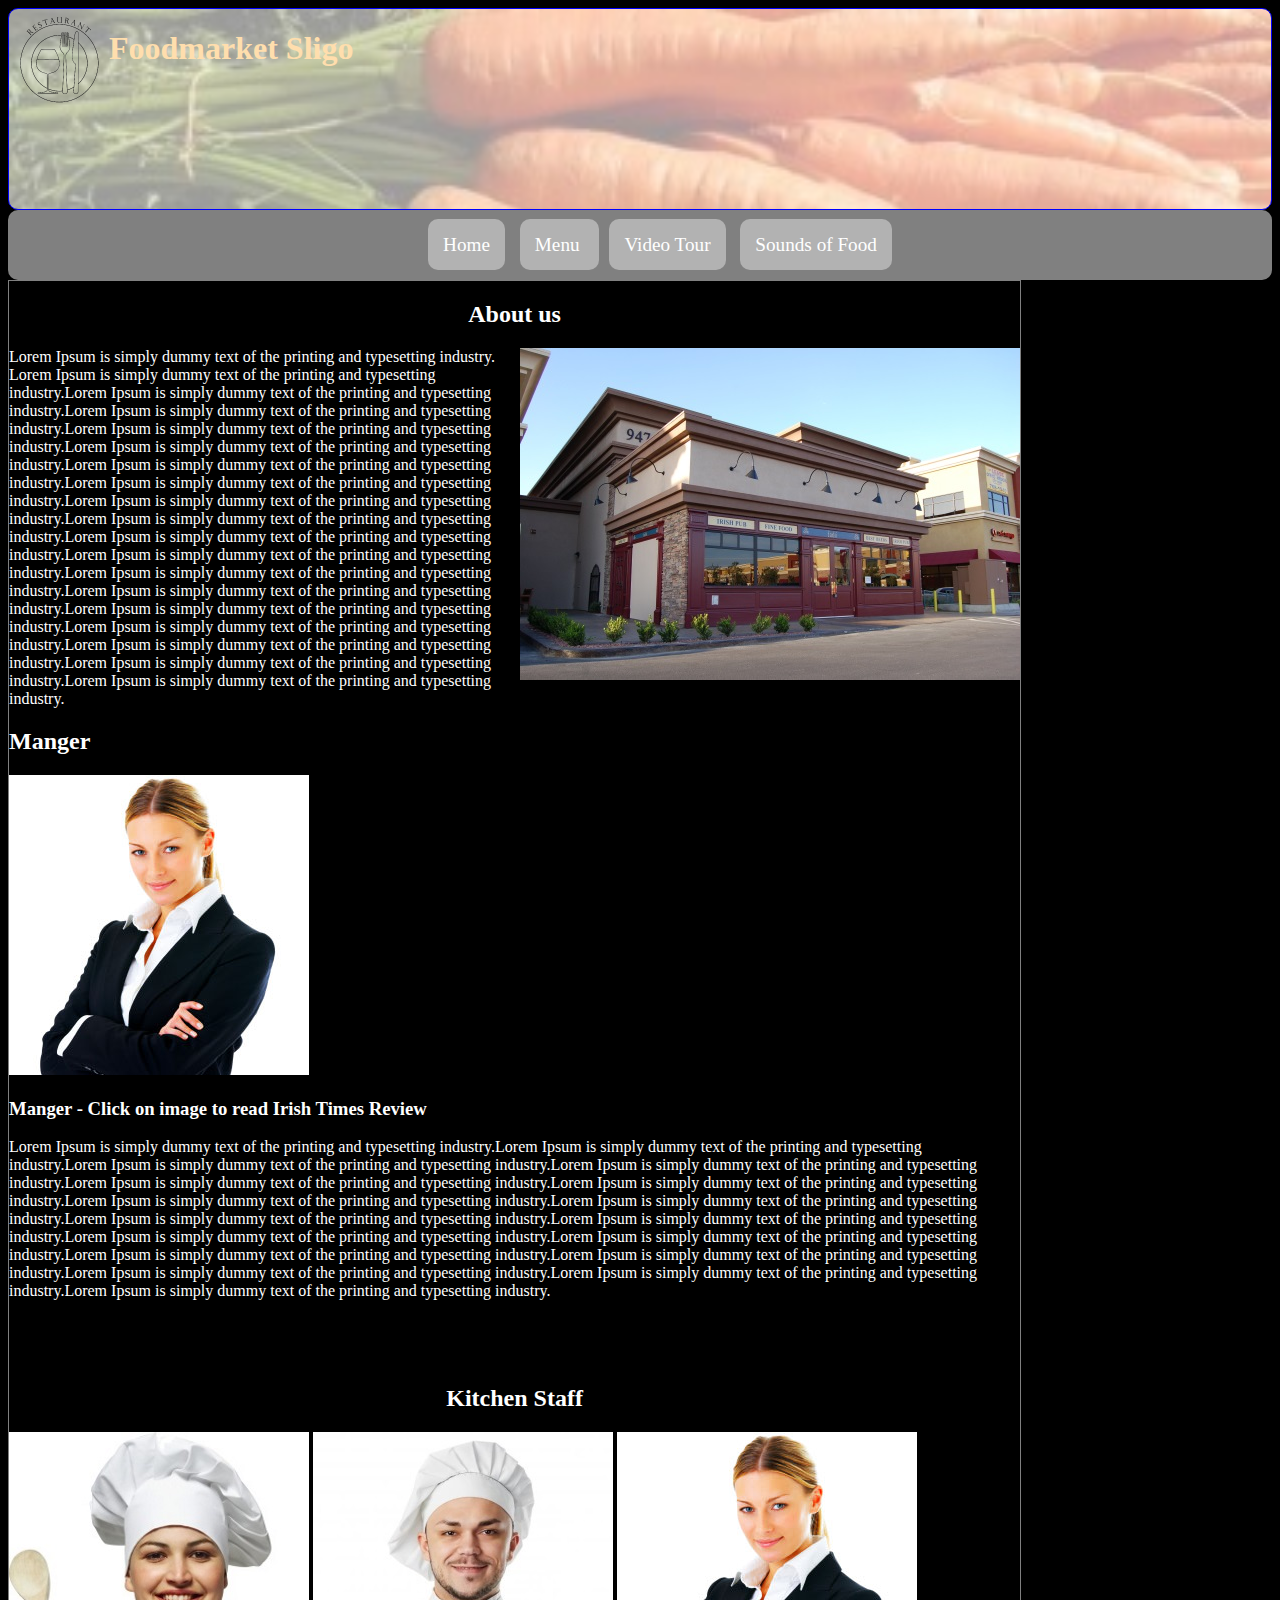
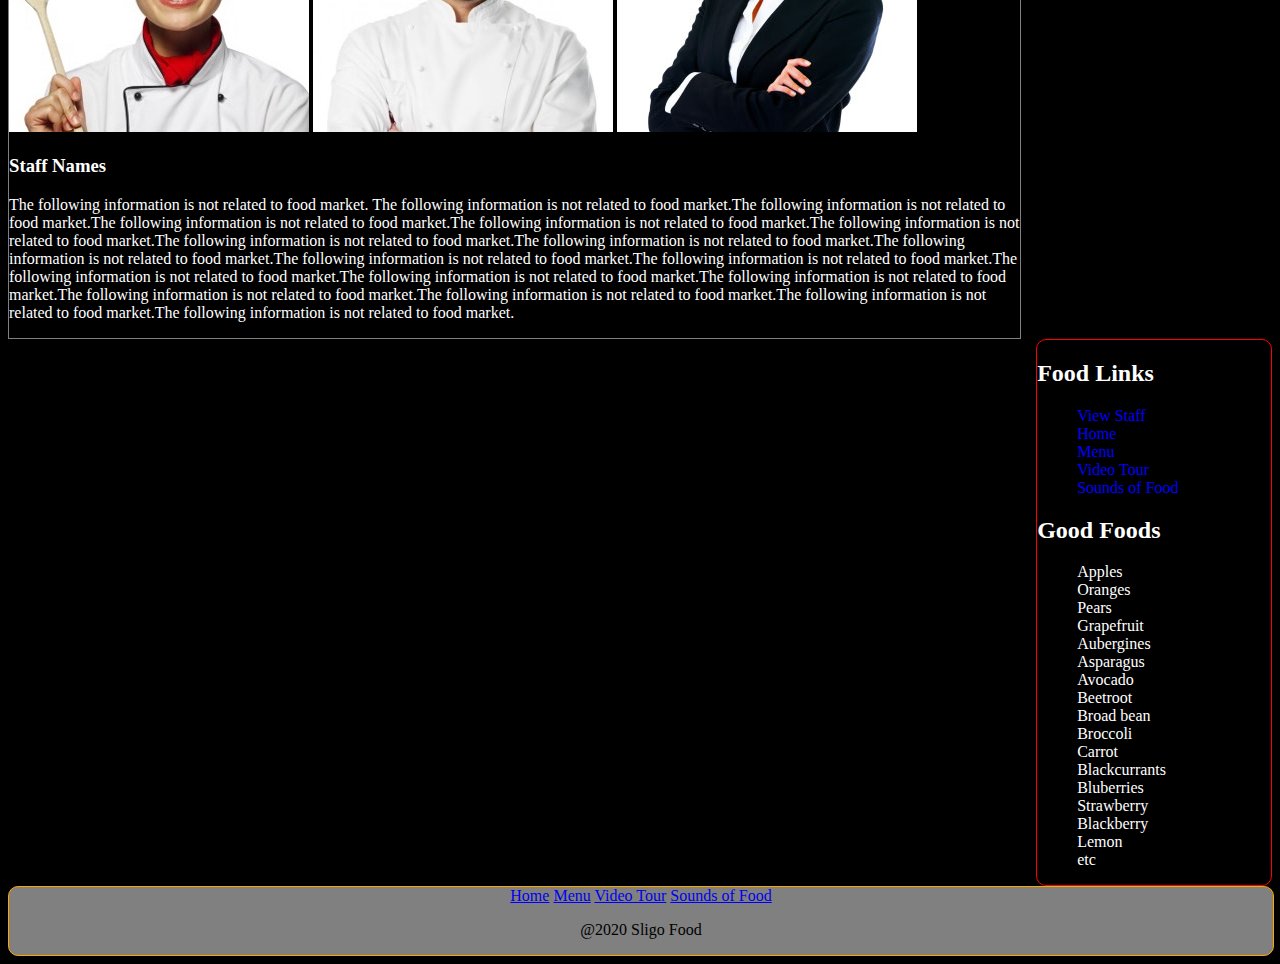
<file: index.html>
<!DOCTYPE html>
<!-- Auther:        Bashar AL-Hatmi
Date Created:       07/03/2020
Page Description: -->
<html lang="en">
<head>
    <meta charset="utf-8"/>
    <meta name="description" content="Company">
    <meta name="Keywords" content="dummy text, printing">
    <meta name="author" content="Bashar AL-Hatmi">
    <title>The Company</title>
    <link rel="stylesheet" type="text/css" href="styles/style.css"/>   
</head>
    
    <header>
        <img class="logodisplay" src="images/logo.png" alt="logo">
        <h1>Foodmarket Sligo</h1>
    </header>
    <main>
        <a name="pagetop"></a>
    
        <nav>
            <ul>
                <li id="active"> <a href="index.html">Home</a></li>
                <li> <a href=Menu.html>Menu</a> </li>
                <li> <a href=Video%20Tour.html>Video Tour</a></li>
                <li> <a href=Sounds%20of%20Food.html>Sounds of Food</a></li>
            </ul>
        </nav>
     
    <section id="content">
        
        <section id="aboutus">
        <h2><center>About us</center></h2>
        <img src="images/front.JPG" id="bigPic"/>
            <p>
                Lorem Ipsum is simply dummy text of the printing and typesetting industry. Lorem Ipsum is simply dummy text of the printing and typesetting industry.Lorem Ipsum is simply dummy text of the printing and typesetting industry.Lorem Ipsum is simply dummy text of the printing and typesetting industry.Lorem Ipsum is simply dummy text of the printing and typesetting industry.Lorem Ipsum is simply dummy text of the printing and typesetting industry.Lorem Ipsum is simply dummy text of the printing and typesetting industry.Lorem Ipsum is simply dummy text of the printing and typesetting industry.Lorem Ipsum is simply dummy text of the printing and typesetting industry.Lorem Ipsum is simply dummy text of the printing and typesetting industry.Lorem Ipsum is simply dummy text of the printing and typesetting industry.Lorem Ipsum is simply dummy text of the printing and typesetting industry.Lorem Ipsum is simply dummy text of the printing and typesetting industry.Lorem Ipsum is simply dummy text of the printing and typesetting industry.Lorem Ipsum is simply dummy text of the printing and typesetting industry.Lorem Ipsum is simply dummy text of the printing and typesetting industry.Lorem Ipsum is simply dummy text of the printing and typesetting industry.Lorem Ipsum is simply dummy text of the printing and typesetting industry.Lorem Ipsum is simply dummy text of the printing and typesetting industry.
            
            </p>
            
        </section>
        
        <section class="manger">
            
            <h2>Manger</h2>
            <a href="https://www.irishtimes.com/"> <img class="showimages" src="images/manager.jpg" alt="irish tims"></a>
        
            <h3>Manger - Click on image to read Irish Times Review</h3>
            <p>
                Lorem Ipsum is simply dummy text of the printing and typesetting industry.Lorem Ipsum is simply dummy text of the printing and typesetting industry.Lorem Ipsum is simply dummy text of the printing and typesetting industry.Lorem Ipsum is simply dummy text of the printing and typesetting industry.Lorem Ipsum is simply dummy text of the printing and typesetting industry.Lorem Ipsum is simply dummy text of the printing and typesetting industry.Lorem Ipsum is simply dummy text of the printing and typesetting industry.Lorem Ipsum is simply dummy text of the printing and typesetting industry.Lorem Ipsum is simply dummy text of the printing and typesetting industry.Lorem Ipsum is simply dummy text of the printing and typesetting industry.Lorem Ipsum is simply dummy text of the printing and typesetting industry.Lorem Ipsum is simply dummy text of the printing and typesetting industry.Lorem Ipsum is simply dummy text of the printing and typesetting industry.Lorem Ipsum is simply dummy text of the printing and typesetting industry.Lorem Ipsum is simply dummy text of the printing and typesetting industry.Lorem Ipsum is simply dummy text of the printing and typesetting industry.Lorem Ipsum is simply dummy text of the printing and typesetting industry.
            </p>
        </section>
            
        <a name="#staff"></a>
  
        <h2 style="margin-top: 85px"><center>Kitchen Staff </center></h2>
            <img src="images/chef_female.jpg" alt="Chef">
            <img src="images/chef_male.jpg" alt="Chef">
            <img src="images/manager.jpg" alt="Manger">
        
        <h3>Staff Names</h3>
            <p>
                The following information is not related to food market. The following information is not related to food market.The following information is not related to food market.The following information is not related to food market.The following information is not related to food market.The following information is not related to food market.The following information is not related to food market.The following information is not related to food market.The following information is not related to food market.The following information is not related to food market.The following information is not related to food market.The following information is not related to food market.The following information is not related to food market.The following information is not related to food market.The following information is not related to food market.The following information is not related to food market.The following information is not related to food market.The following information is not related to food market.
            </p>
        </section>
        <aside> 
        <h2> Food Links</h2>
            
        <ul>
            <li> <a href="#staff"> View Staff</a></li>
            <li> <a href="home.html">Home</a></li>
            <li> <a href=Menu.html>Menu</a> </li>
            <li> <a href="Video%20Tour.html">Video Tour</a></li>
            <li> <a href="Sounds%20of%20Food.html">Sounds of Food</a></li>
        </ul>
        
        <h2> Good Foods</h2>
        <ol>
            <li>Apples</li>
            <li>Oranges</li>
            <li>Pears</li>
            <li>Grapefruit</li>
            <li>Aubergines</li>
            <li>Asparagus</li>
            <li>Avocado</li>
            <li>Beetroot</li>
            <li>Broad bean</li>
            <li>Broccoli</li>
            <li>Carrot</li>
            <li>Blackcurrants</li>
            <li>Bluberries</li>
            <li>Strawberry</li>
            <li>Blackberry</li>
            <li>Lemon</li>
            <li>etc</li>
        </ol>
        </aside>
      </main>
    
    <footer>
        
             <a href="index.html">Home</a>
             <a href=Menu.html>Menu</a> 
             <a href=Video%20Tour.html>Video Tour</a>
             <a href=Sounds%20of%20Food.html>Sounds of Food</a>
        
        <p><center>@2020 Sligo Food</center></p>
        
    </footer>
    
</html>
</file>
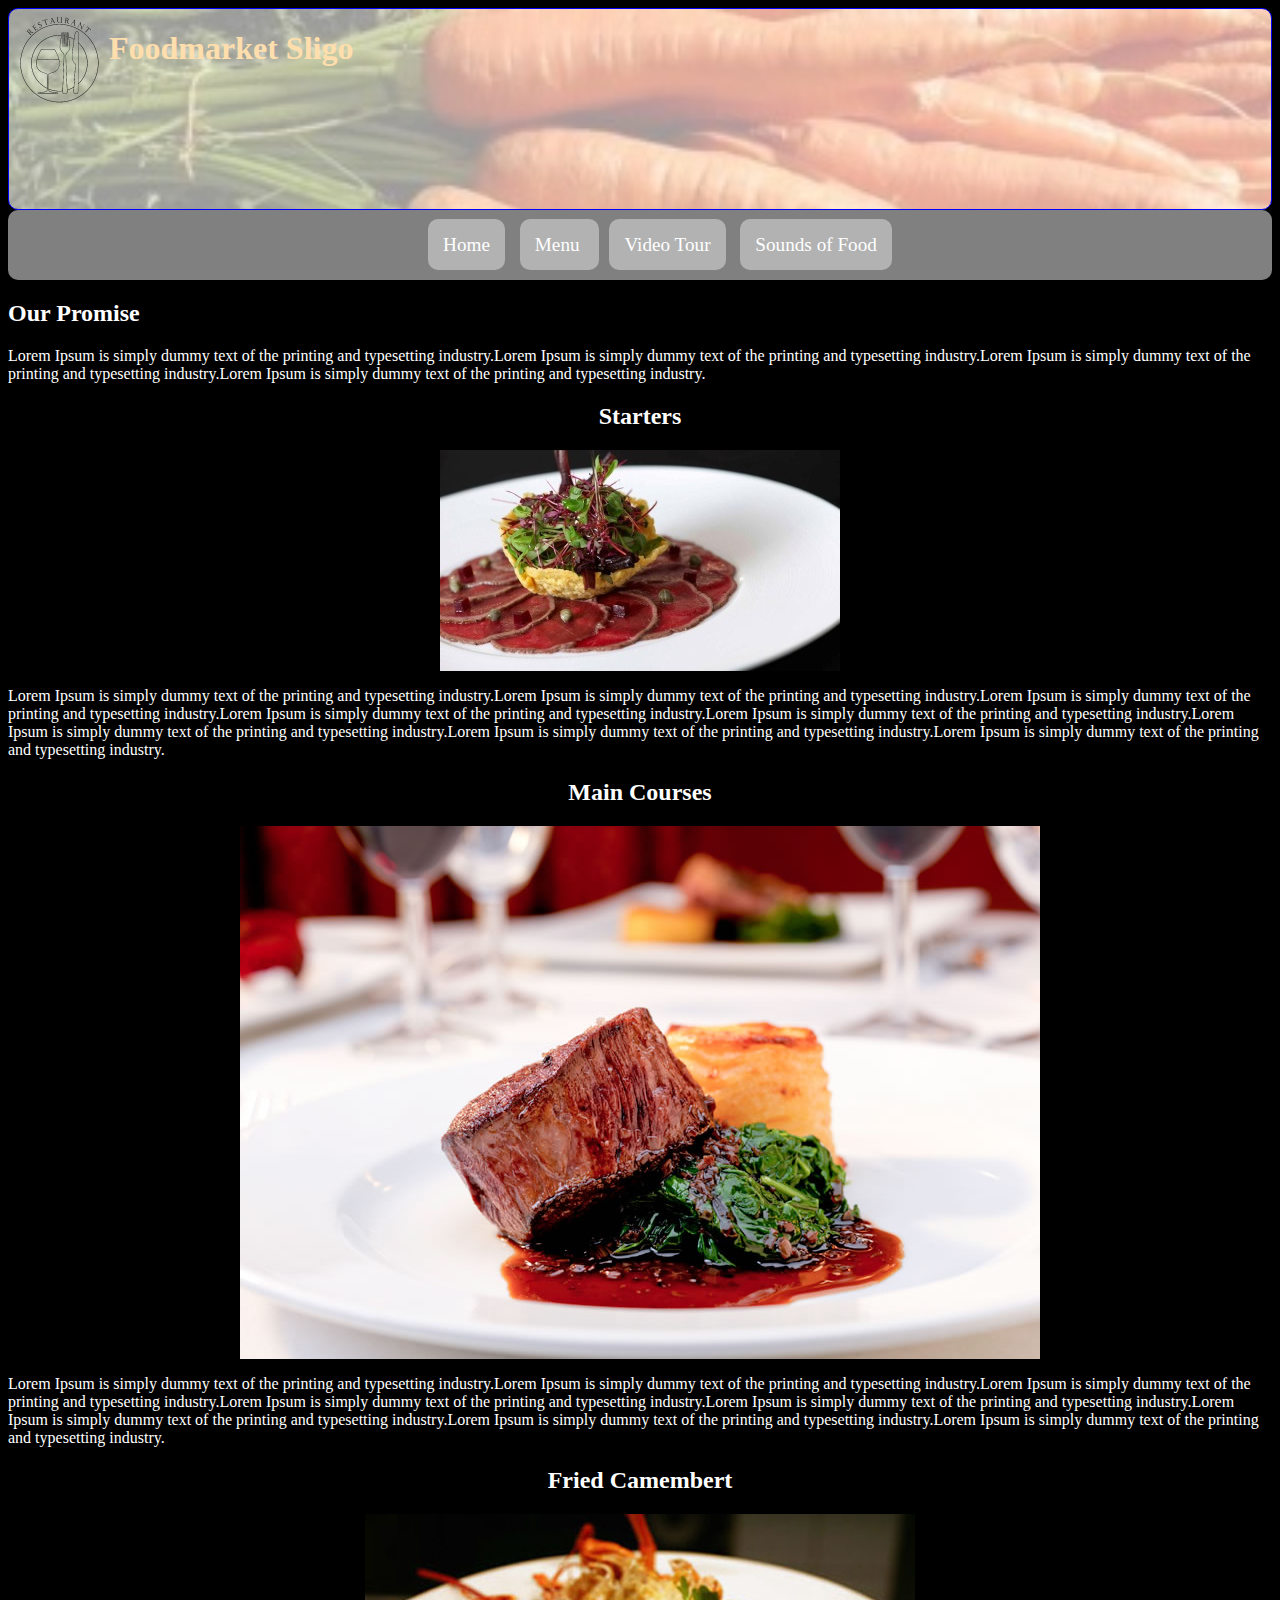
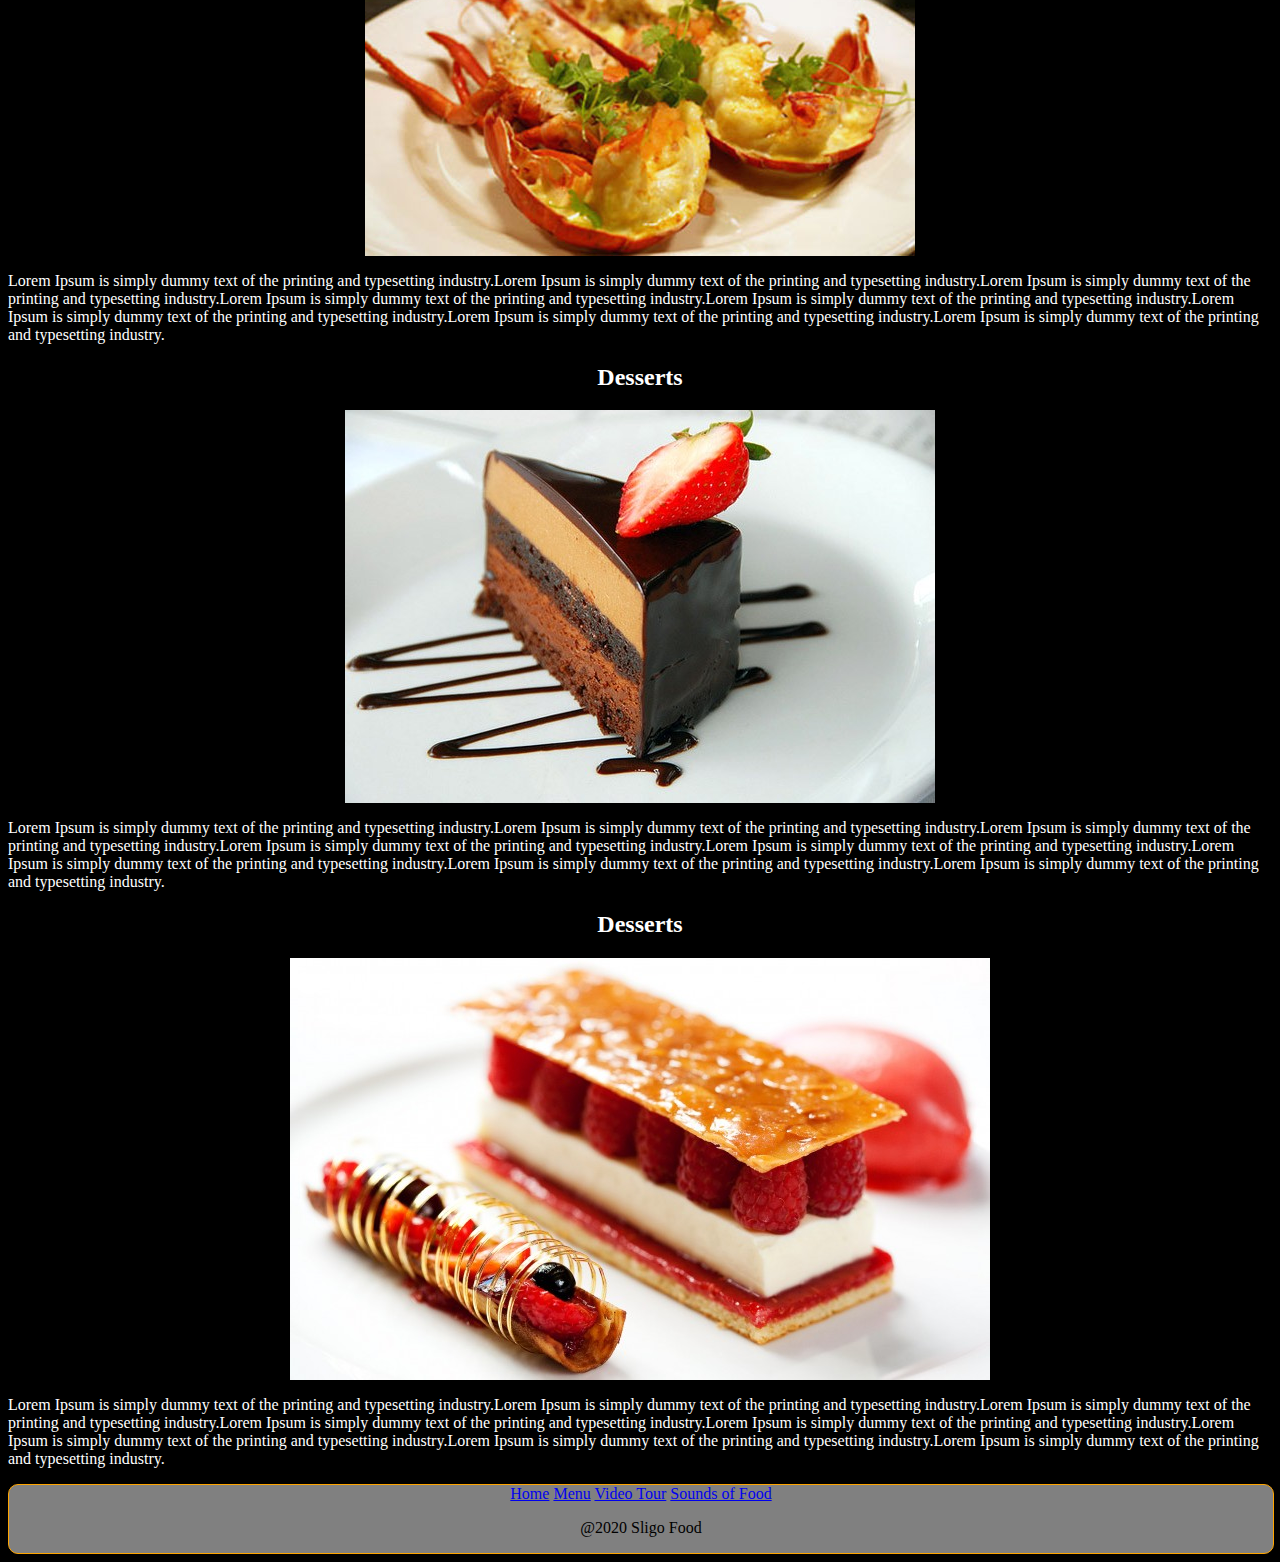
<file: Menu.html>
<!DOCTYPE html>
<!-- Auther:        Bashar AL-Hatmi
Date Created:       07/03/2020
Page Description: -->
<html lang="en">
<head>
    <meta charset="utf-8"/>
    <meta name="description" content="Company">
    <meta name="Keywords" content="dummy text, printing">
    <meta name="author" content="Bashar AL-Hatmi">
    <title>The Company</title>
    <link rel="stylesheet" type="text/css" href="styles/style.css"/>   
</head>
    
    <header>
        <img class="logodisplay" src="images/logo.png" alt="logo">
        <h1>Foodmarket Sligo</h1>
    </header>
    <main>
        <a name="pagetop"></a>
    
        <nav>
            <ul>
                <li id="active"> <a href="index.html">Home</a></li>
                <li> <a href=Menu.html>Menu</a> </li>
                <li> <a href=Video%20Tour.html>Video Tour</a></li>
                <li id="active"> <a href=Sounds%20of%20Food.html>Sounds of Food</a></li>
            </ul>
        </nav>
        <section class="Pr">
       <h2>Our Promise</h2>
        <p>Lorem Ipsum is simply dummy text of the printing and typesetting industry.Lorem Ipsum is simply dummy text of the printing and typesetting industry.Lorem Ipsum is simply dummy text of the printing and typesetting industry.Lorem Ipsum is simply dummy text of the printing and typesetting industry.</p>
        </section>
        
        <section>
            <h2><center>Starters</center></h2>
            <img class="center" src="images/starter.jpg" alt="Starters">
            <p>Lorem Ipsum is simply dummy text of the printing and typesetting industry.Lorem Ipsum is simply dummy text of the printing and typesetting industry.Lorem Ipsum is simply dummy text of the printing and typesetting industry.Lorem Ipsum is simply dummy text of the printing and typesetting industry.Lorem Ipsum is simply dummy text of the printing and typesetting industry.Lorem Ipsum is simply dummy text of the printing and typesetting industry.Lorem Ipsum is simply dummy text of the printing and typesetting industry.Lorem Ipsum is simply dummy text of the printing and typesetting industry.</p>
       
            <h2><center>Main Courses</center></h2>
            <img class="center" src="images/main1.jpg" alt="Main Courses">
            <p>Lorem Ipsum is simply dummy text of the printing and typesetting industry.Lorem Ipsum is simply dummy text of the printing and typesetting industry.Lorem Ipsum is simply dummy text of the printing and typesetting industry.Lorem Ipsum is simply dummy text of the printing and typesetting industry.Lorem Ipsum is simply dummy text of the printing and typesetting industry.Lorem Ipsum is simply dummy text of the printing and typesetting industry.Lorem Ipsum is simply dummy text of the printing and typesetting industry.Lorem Ipsum is simply dummy text of the printing and typesetting industry.</p>
            
            <h2><center>Fried Camembert</center></h2>
            <img class="center" src="images/main2.jpg" alt="Fried Camembert">
            <p>Lorem Ipsum is simply dummy text of the printing and typesetting industry.Lorem Ipsum is simply dummy text of the printing and typesetting industry.Lorem Ipsum is simply dummy text of the printing and typesetting industry.Lorem Ipsum is simply dummy text of the printing and typesetting industry.Lorem Ipsum is simply dummy text of the printing and typesetting industry.Lorem Ipsum is simply dummy text of the printing and typesetting industry.Lorem Ipsum is simply dummy text of the printing and typesetting industry.Lorem Ipsum is simply dummy text of the printing and typesetting industry.</p>
            
            <h2><center>Desserts</center></h2>
            <img class="center" src="images/dessert1.jpg" alt="Desserts">
            <p>Lorem Ipsum is simply dummy text of the printing and typesetting industry.Lorem Ipsum is simply dummy text of the printing and typesetting industry.Lorem Ipsum is simply dummy text of the printing and typesetting industry.Lorem Ipsum is simply dummy text of the printing and typesetting industry.Lorem Ipsum is simply dummy text of the printing and typesetting industry.Lorem Ipsum is simply dummy text of the printing and typesetting industry.Lorem Ipsum is simply dummy text of the printing and typesetting industry.Lorem Ipsum is simply dummy text of the printing and typesetting industry.</p>
            
            <h2><center>Desserts</center></h2>
            <img class="center" src="images/dessert2.jpg" alt="Desserts">
            <p>Lorem Ipsum is simply dummy text of the printing and typesetting industry.Lorem Ipsum is simply dummy text of the printing and typesetting industry.Lorem Ipsum is simply dummy text of the printing and typesetting industry.Lorem Ipsum is simply dummy text of the printing and typesetting industry.Lorem Ipsum is simply dummy text of the printing and typesetting industry.Lorem Ipsum is simply dummy text of the printing and typesetting industry.Lorem Ipsum is simply dummy text of the printing and typesetting industry.Lorem Ipsum is simply dummy text of the printing and typesetting industry.</p>
        </section>
    </main>
    
    <footer>
        
             <a href="index.html">Home</a>
             <a href=Menu.html>Menu</a> 
             <a href=Video%20Tour.html>Video Tour</a>
             <a href=Sounds%20of%20Food.html>Sounds of Food</a>
        
        <p><center>@2020 Sligo Food</center></p>
        
    </footer>
</html>
</file>
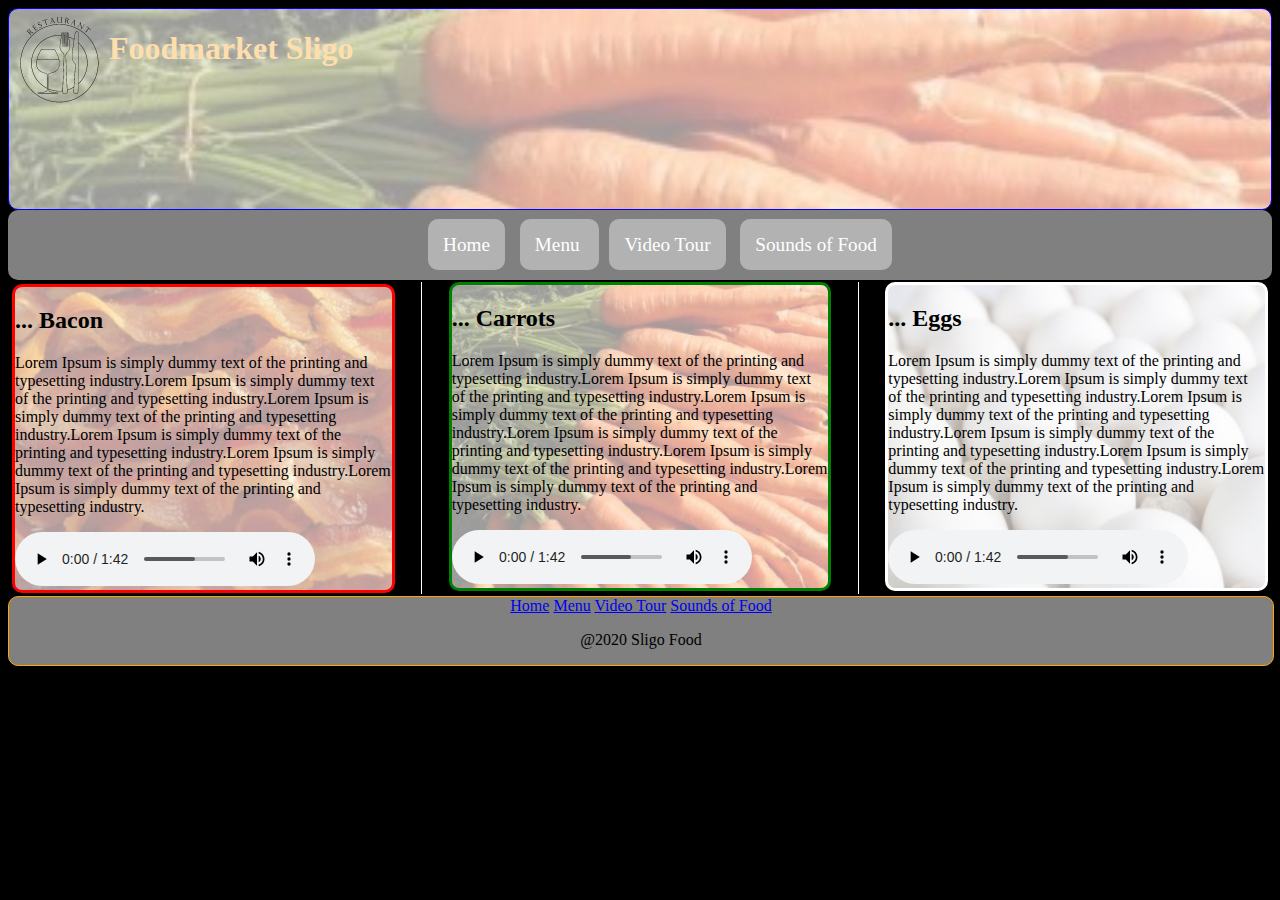
<file: Sounds of Food.html>
<!DOCTYPE html>
<!-- Auther:        Bashar AL-Hatmi
Date Created:       07/03/2020
Page Description: -->
<html lang="en">
<head>
    <meta charset="utf-8"/>
    <meta name="description" content="Company">
    <meta name="Keywords" content="dummy text, printing">
    <meta name="author" content="Bashar AL-Hatmi">
    <title>The Company</title>
    <link rel="stylesheet" type="text/css" href="styles/style.css"/>   
</head>
    
    <header>
        <img class="logodisplay" src="images/logo.png" alt="logo">
        <h1>Foodmarket Sligo</h1>
    </header>
    <main>
        <a name="pagetop"></a>
    
        <nav>
            <ul>
                <li id="active"> <a href="index.html">Home</a></li>
                <li> <a href=Menu.html>Menu</a> </li>
                <li> <a href=Video%20Tour.html>Video Tour</a></li>
                <li id="active"> <a href=Sounds%20of%20Food.html>Sounds of Food</a></li>
            </ul>
        </nav>
        
        <article class="col_article">
            <article class="backgroundImageB">
            
            <h2>... Bacon</h2>
                <p>Lorem Ipsum is simply dummy text of the printing and typesetting industry.Lorem Ipsum is simply dummy text of the printing and typesetting industry.Lorem Ipsum is simply dummy text of the printing and typesetting industry.Lorem Ipsum is simply dummy text of the printing and typesetting industry.Lorem Ipsum is simply dummy text of the printing and typesetting industry.Lorem Ipsum is simply dummy text of the printing and typesetting industry.</p>
                
                <section>
                    <audio controls>
                        <source type="audio/mp3" src="audio/music.mp3"/>
                        <source type="audio/ogg" src=""/>
                    </audio>
                </section>
            </article>
            
            <article class="backgroundImageC">
                
                <h2>... Carrots</h2>
                <p>Lorem Ipsum is simply dummy text of the printing and typesetting industry.Lorem Ipsum is simply dummy text of the printing and typesetting industry.Lorem Ipsum is simply dummy text of the printing and typesetting industry.Lorem Ipsum is simply dummy text of the printing and typesetting industry.Lorem Ipsum is simply dummy text of the printing and typesetting industry.Lorem Ipsum is simply dummy text of the printing and typesetting industry.</p>
                
                <section>
                    <audio controls>
                        <source type="audio/mp3" src="audio/music.mp3"/>
                        <source type="audio/ogg" src=""/>
                    </audio>
                </section>
            </article>
            
            <article class="backgroundImageD">
            
                <h2>... Eggs</h2>
                <p>Lorem Ipsum is simply dummy text of the printing and typesetting industry.Lorem Ipsum is simply dummy text of the printing and typesetting industry.Lorem Ipsum is simply dummy text of the printing and typesetting industry.Lorem Ipsum is simply dummy text of the printing and typesetting industry.Lorem Ipsum is simply dummy text of the printing and typesetting industry.Lorem Ipsum is simply dummy text of the printing and typesetting industry.</p>
                
                <section>
                    <audio controls>
                        <source type="audio/mp3" src="audio/music.mp3"/>
                        <source type="audio/ogg" src=""/>
                    </audio>
                </section>
            </article>
        </article>
    </main>
    <footer>
        
             <a href="index.html">Home</a>
             <a href=Menu.html>Menu</a> 
             <a href=Video%20Tour.html>Video Tour</a>
             <a href=Sounds%20of%20Food.html>Sounds of Food</a>
        
        <p><center>@2020 Sligo Food</center></p>
        
    </footer>
</html>
</file>
<file: styles/style.css>
nav {
    background-color: gray;
    padding: 5px;
    border-radius: 10px;
}

nav ul{
    text-align: center;
    font-size: 1.2em;
}

nav ul li{
    list-style-type: none;
    background-color: #B2B2B2;
    display: inline;
    padding: 15px;
    margin: 5px;
    display: inline;
    border-radius: 10px; 
    
}

nav ul li a{
    color: white;
    text-decoration: none;
}
nav ul li:hover{
    background-color: rosybrown;
    border-radius: 10px;    
}

Body{
    font-family: Verdana;
    background-color: #000000;
}

.center {
  display: block;
  margin-left: auto;
  margin-right: auto;
    margin-bottom: auto;
    margin-top: auto;
  width: 300;
}

footer{
    clear: both;
    border: 1px solid orange;
    padding: 0;
    margin: 0;
    position: relative;
    bottom: 0px;
    width: 100%;
    background-color: grey;
    text-align: center;
    border-radius: 10px;
}
footer p{
    text-align: center;
    color: white;
}

caption{
    text-align: center;
}

.sectionDisplay{
    border: 2px solid black;
    margin: 100px; 
}

header{
    background-image: url(../images/carrots.jpg);
    background-repeat: no-repeat;
    background-size: cover;
    height: 200px;
    color: navajowhite;
    border: 1px solid blue;
    border-radius: 10px;
    
}

#content{
    float: left;
    width: 80%;
    margin-right: 15px;
    border: 1px solid grey;
    background-color: #000000p;  
    color: white;
}


aside{
    border: .5px solid red;
    width: 18.5%;
    float: right;
    color: white;
    border-radius: 10px; 
}
aside ul li a{
    color: blue;
    text-decoration: none;
}

aside ul li
{list-style-type: none;}

aside ol li {
    list-style-type: none;
}

.col_detail {
    column-count: 3;
    column-rule: 1px solid white;
    column-gap: 50px;
    column-width: 10px;
    column-span: all;
    padding: 2px;
    background-color: #000000;
    float: left;
}

.logodisplay{
    width: 100px;
    float: left;
}
#bigPic {
    float: right;
}

.backgroundImageB {
    background-image: url(../images/bacon.jpg);
    background-repeat: no-repeat;
    background-size: cover;
    color: black;
    border: 3px solid red;
    margin: 2px;
    border-radius: 10px;
    
}

.backgroundImageC {
    background-image: url(../images/carrots.jpg);
    background-repeat: no-repeat;
    background-size: cover;
    color: black;
    border: 3px solid green;
    margin: 2px;
    border-radius: 10px;
}

.backgroundImageD {
    background-image: url(../images/eggs.jpg);
    background-repeat: no-repeat;
    background-size: cover;
    color: black;
    border: 3px solid white;
    margin: 2px;
    border-radius: 10px;
}

.col_article {
    column-count: 3;
    column-rule: 1px solid white;
    column-gap: 50px;
    column-width: 10px;
    column-span: all;
    padding: 2px;
    background-color: #000000;
    float: left;
}

.cake {
    float:left;
    width: 150px;
    margin: 20px;
}

.col_deserts {
    column-count: 3;
    column-rule: 1px solid white;
    column-gap: 50px;
    column-width: 10px;
    column-span: all;
    padding: 2px;
    background-color: #000000;
}

.YouTube_video {
    float: right;
}

section {
    color: white;
}

.p {
    color: white;
}

.Pr {
    color: white;
}
</file>
